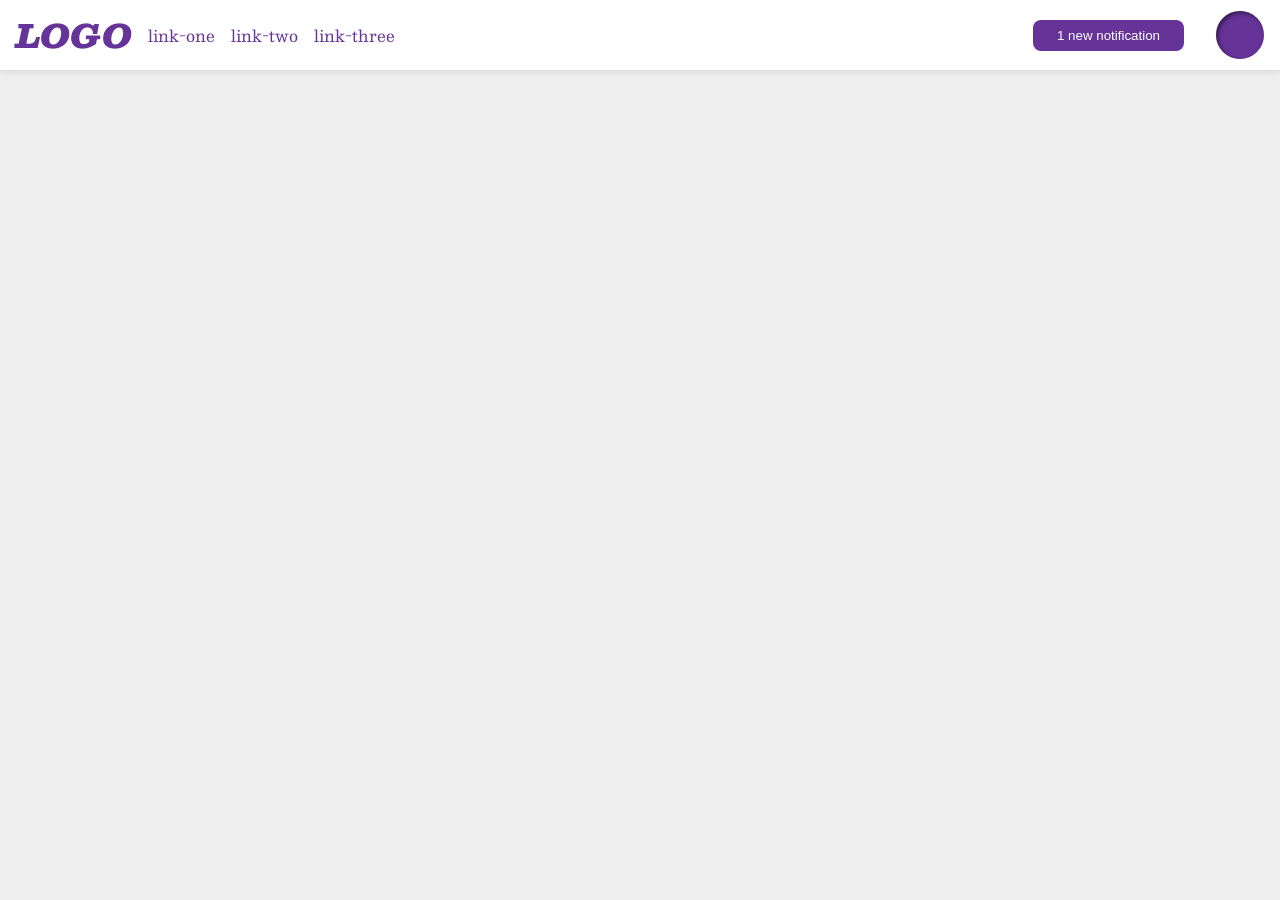
<file: foundations/flex/03-flex-header-2/index.html>
<!DOCTYPE html>
<html lang="en">
  <head>
    <meta charset="UTF-8">
    <meta http-equiv="X-UA-Compatible" content="IE=edge">
    <meta name="viewport" content="width=device-width, initial-scale=1.0">
    <title>Flex Header 2</title>
    <link rel="stylesheet" href="style.css">
  </head>
  <body>
    <div class="header">
      <div class="container">
        <div class="logo">
          LOGO
        </div>
        <ul class="links">
          <li><a href="https://google.com">link-one</a></li>
          <li><a href="https://google.com">link-two</a></li>
          <li><a href="https://google.com">link-three</a></li>
        </ul>
      </div>
      <div class="container">
        <button class="notifications">
          1 new notification
        </button>
        <div class="profile-image"></div>
      </div>
    </div>
  </body>
</html>
</file>
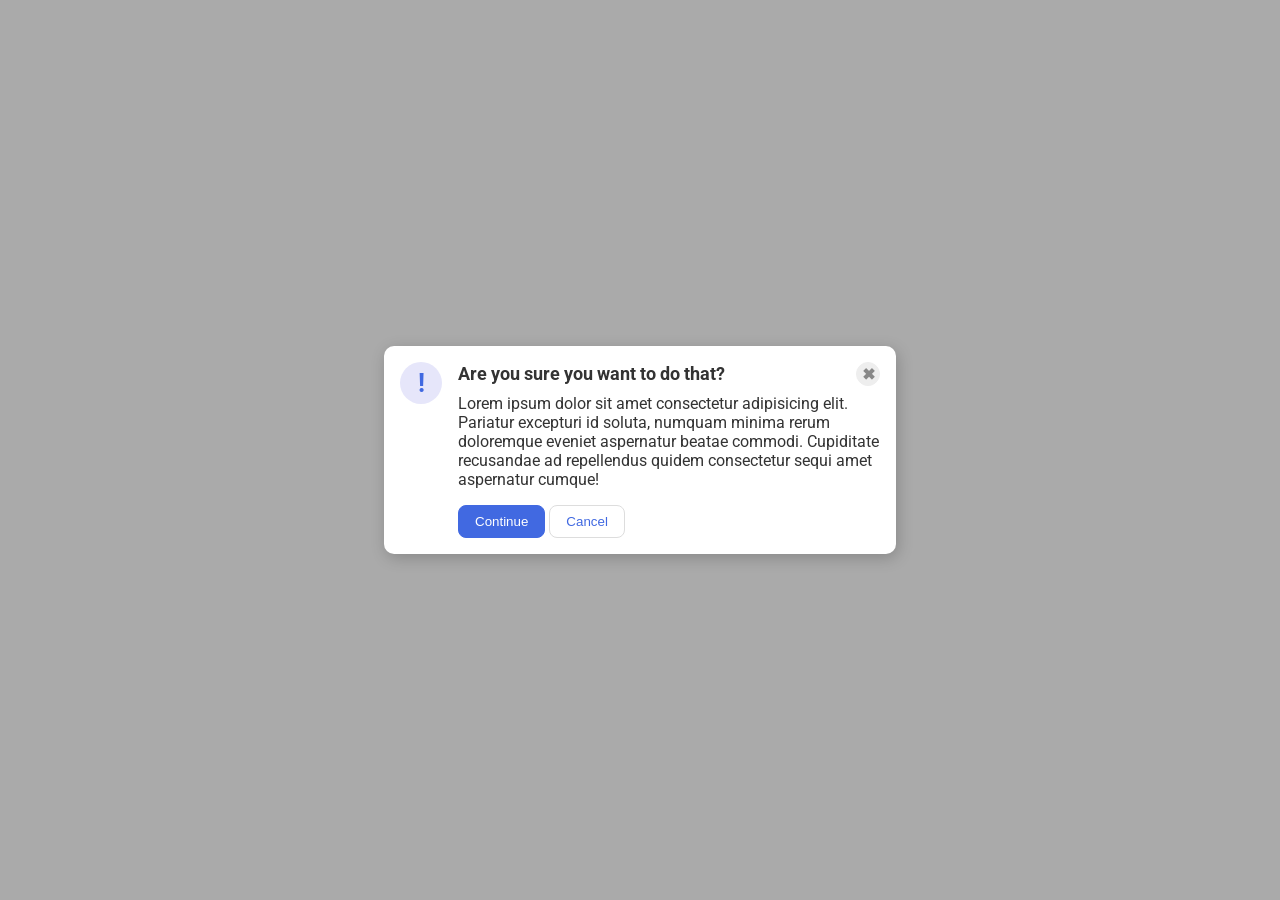
<file: foundations/flex/05-flex-modal/index.html>
<!DOCTYPE html>
<html lang="en">
  <head>
    <meta charset="UTF-8">
    <meta http-equiv="X-UA-Compatible" content="IE=edge">
    <meta name="viewport" content="width=device-width, initial-scale=1.0">
    <link rel="stylesheet" href="style.css">
    <title>Modal</title>
  </head>
  <body>
    <div class="modal">
      <div class="icon">!</div>
      <div class="container">
        <div class="header"><strong>Are you sure you want to do that?</strong>
        <button class="close-button"><b>✖</b></button>
        </div>  
        <div class="text">Lorem ipsum dolor sit amet consectetur adipisicing elit. Pariatur excepturi id soluta, numquam minima rerum doloremque eveniet aspernatur beatae commodi. Cupiditate recusandae ad repellendus quidem consectetur sequi amet aspernatur cumque!</div>
        <button class="continue">Continue</button>
        <button class="cancel">Cancel</button>
      </div>  
    </div>
  </body>
</html>
</file>
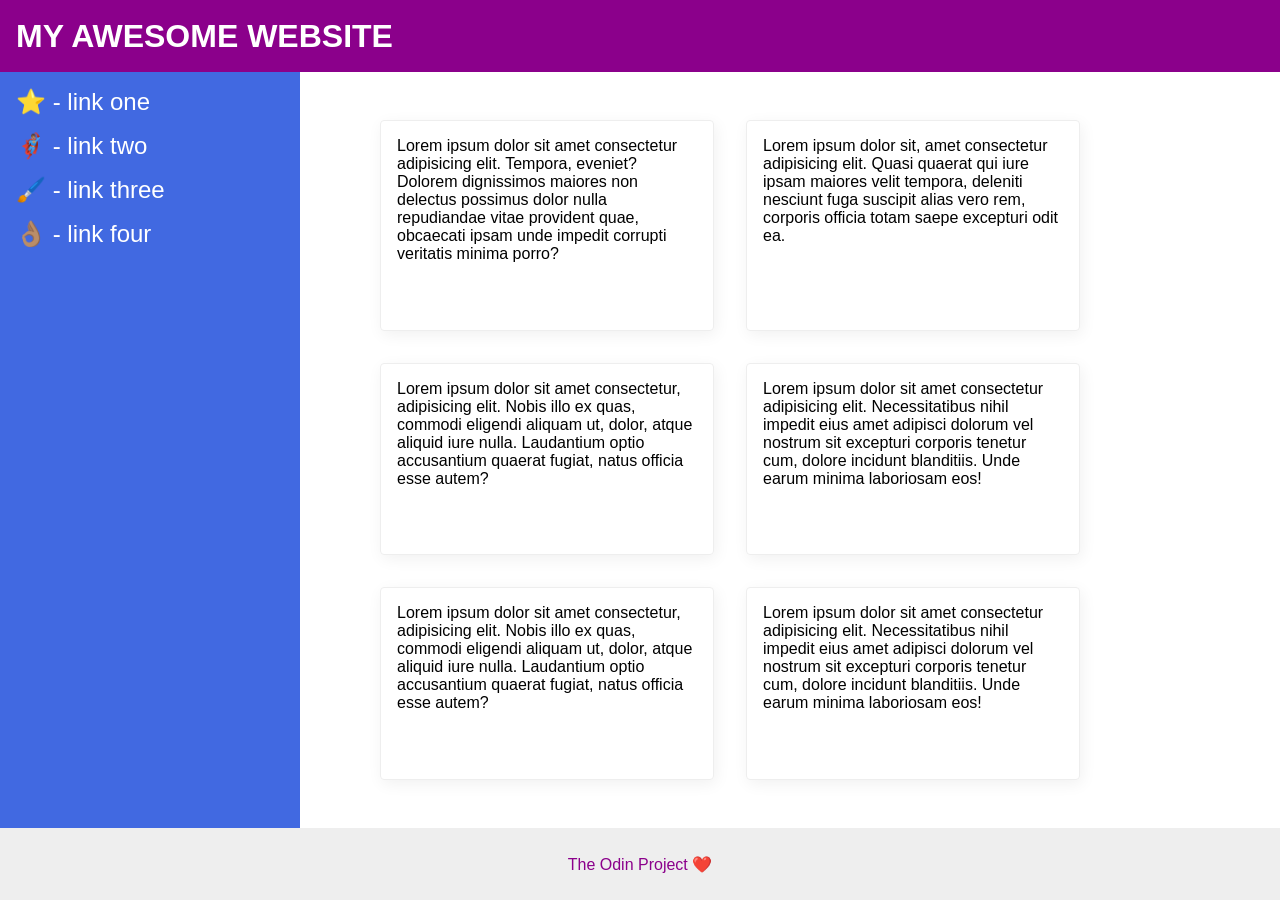
<file: foundations/flex/07-flex-layout-2/index.html>
<!DOCTYPE html>
<html lang="en">
  <head>
    <meta charset="UTF-8">
    <meta http-equiv="X-UA-Compatible" content="IE=edge">
    <meta name="viewport" content="width=device-width, initial-scale=1.0">
    <title>The Holy Grail</title>
    <link rel="stylesheet" href="style.css">
  </head>
  <body>
    <div class="header">
      MY AWESOME WEBSITE
    </div>
    <div class="body">
      <div class="sidebar">
        <ul class="links">
          <li><a class="links" href="#">⭐ - link one</a></li>
          <li><a href="#">🦸🏽‍♂️ - link two</a></li>
          <li><a href="#">🖌️ - link three</a></li>
          <li><a href="#">👌🏽 - link four</a></li>
        </ul>
      </div>
      <div class="cards-content">
        <div class="card">Lorem ipsum dolor sit amet consectetur adipisicing elit. Tempora, eveniet? Dolorem dignissimos maiores non delectus possimus dolor nulla repudiandae vitae provident quae, obcaecati ipsam unde impedit corrupti veritatis minima porro?</div>
        <div class="card">Lorem ipsum dolor sit, amet consectetur adipisicing elit. Quasi quaerat qui iure ipsam maiores velit tempora, deleniti nesciunt fuga suscipit alias vero rem, corporis officia totam saepe excepturi odit ea.</div>
        <div class="card">Lorem ipsum dolor sit amet consectetur, adipisicing elit. Nobis illo ex quas, commodi eligendi aliquam ut, dolor, atque aliquid iure nulla. Laudantium optio accusantium quaerat fugiat, natus officia esse autem?</div>
        <div class="card">Lorem ipsum dolor sit amet consectetur adipisicing elit. Necessitatibus nihil impedit eius amet adipisci dolorum vel nostrum sit excepturi corporis tenetur cum, dolore incidunt blanditiis. Unde earum minima laboriosam eos!</div>
        <div class="card">Lorem ipsum dolor sit amet consectetur, adipisicing elit. Nobis illo ex quas, commodi eligendi aliquam ut, dolor, atque aliquid iure nulla. Laudantium optio accusantium quaerat fugiat, natus officia esse autem?</div>
        <div class="card">Lorem ipsum dolor sit amet consectetur adipisicing elit. Necessitatibus nihil impedit eius amet adipisci dolorum vel nostrum sit excepturi corporis tenetur cum, dolore incidunt blanditiis. Unde earum minima laboriosam eos!</div>
      </div>
    </div>
    <div class="footer">
      The Odin Project ❤️
    </div>
  </body>
</html>
</file>
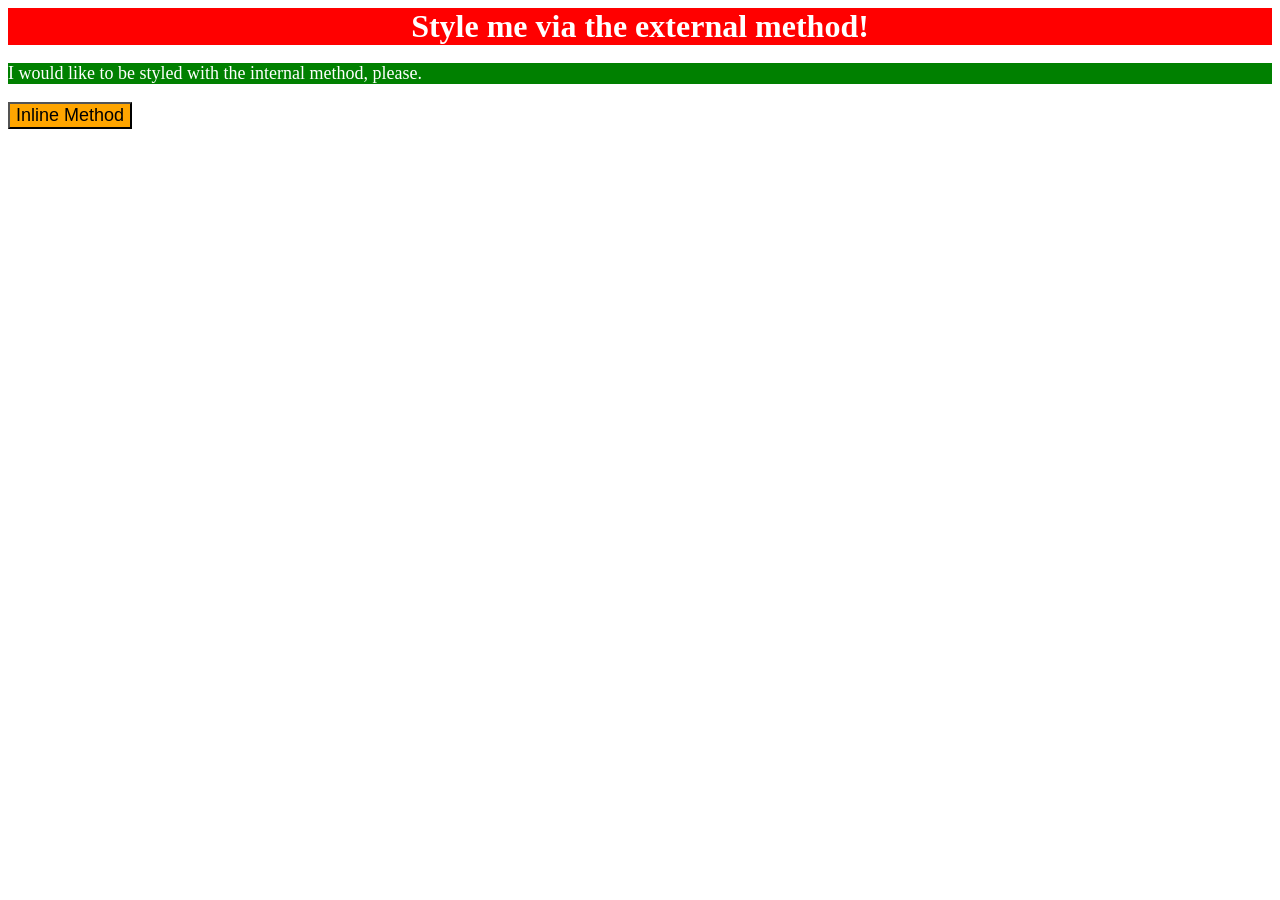
<file: foundations/intro-to-css/01-css-methods/index.html>
<!DOCTYPE html>
<html lang="en">
  <head>
    <link rel="stylesheet" href="style.css">
    
    <style>p {color: white; background-color: green; font-size: 18px;}</style>

    <meta charset="UTF-8">
    <meta http-equiv="X-UA-Compatible" content="IE=edge">
    <meta name="viewport" content="width=device-width, initial-scale=1.0">
    <title>Methods for Adding CSS</title>
  </head>
  <body>
    <div>Style me via the external method!</div>
    <p>I would like to be styled with the internal method, please.</p>
    <button style="background-color: orange; font-size: 18px;">Inline Method</button>
  </body>
</html>
</file>
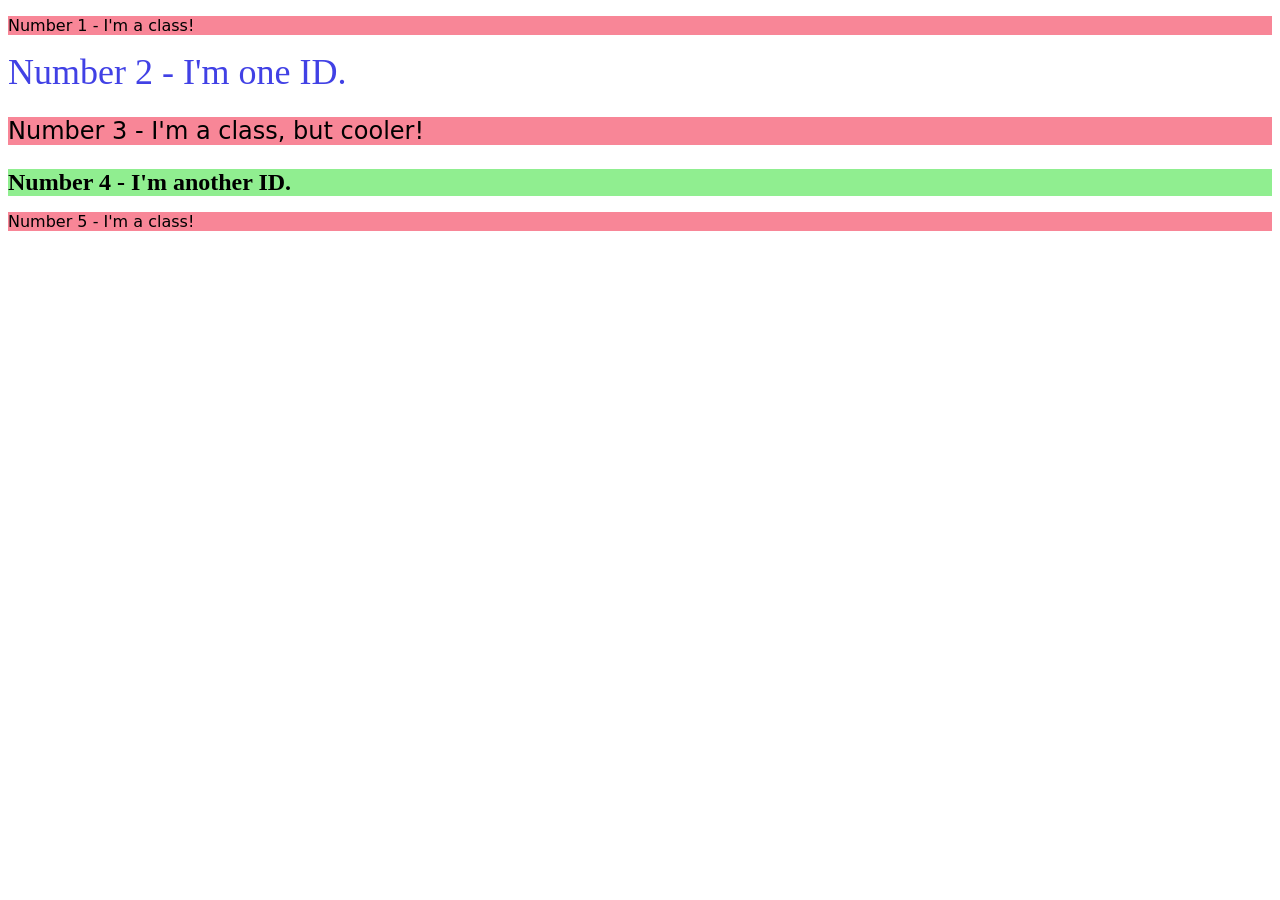
<file: foundations/intro-to-css/02-class-id-selectors/index.html>
<!DOCTYPE html>
<html lang="en">
  <head>
    <link rel="stylesheet" href="style.css">
    <meta charset="UTF-8">
    <meta http-equiv="X-UA-Compatible" content="IE=edge">
    <meta name="viewport" content="width=device-width, initial-scale=1.0">
    <title>Class and ID Selectors</title>
    <link rel="stylesheet" href="style.css">
  </head>
  <body>
    <p class="odd">Number 1 - I'm a class!</p>
    <div id="two">Number 2 - I'm one ID.</div>
    <p class="odd" id="big">Number 3 - I'm a class, but cooler!</p>
    <div id="four">Number 4 - I'm another ID.</div>
    <p class="odd">Number 5 - I'm a class!</p>
  </body>
</html>
</file>
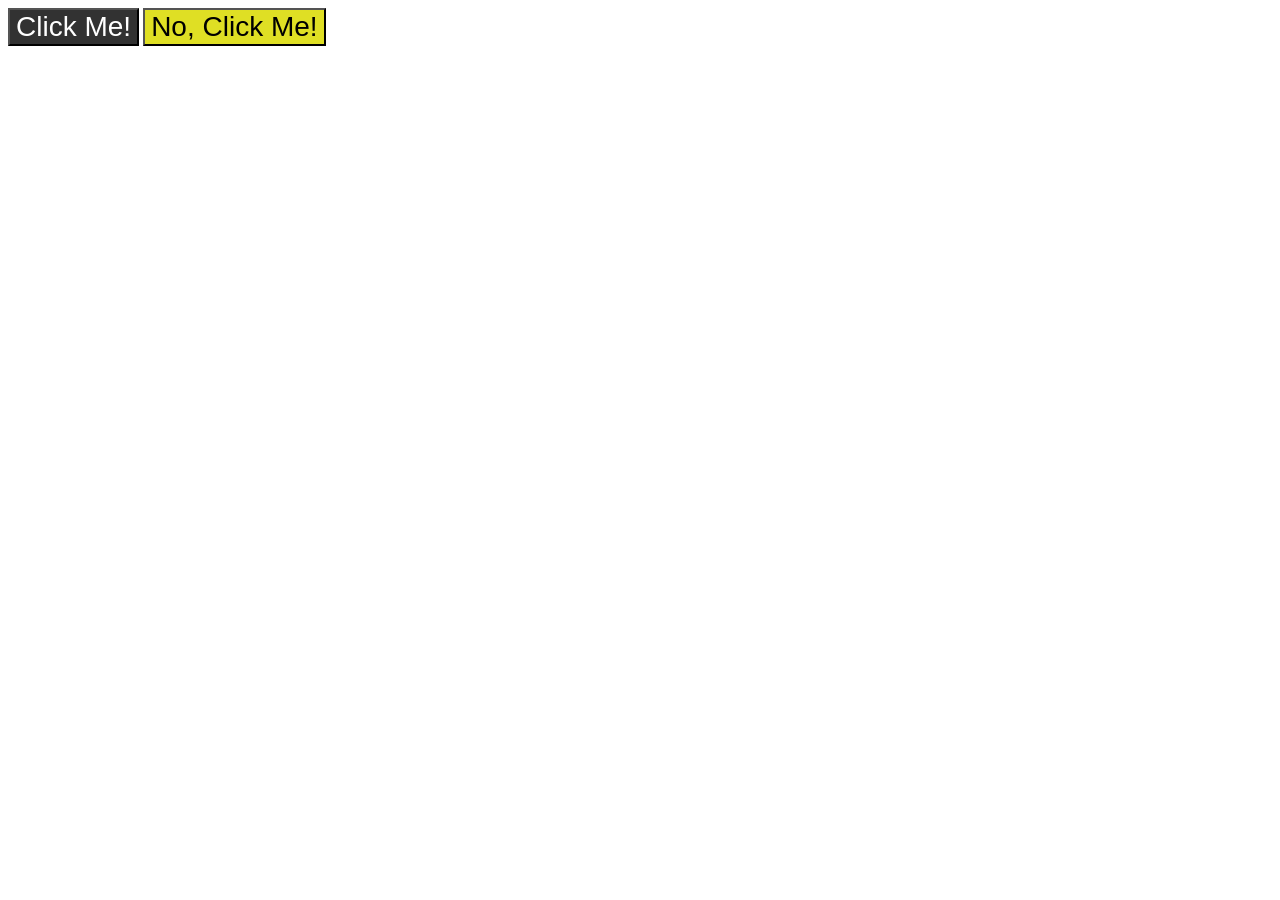
<file: foundations/intro-to-css/03-grouping-selectors/index.html>
<!DOCTYPE html>
<html lang="en">
  <head>
    <link rel="stylesheet" href="style.css">
    <meta charset="UTF-8">
    <meta http-equiv="X-UA-Compatible" content="IE=edge">
    <meta name="viewport" content="width=device-width, initial-scale=1.0">
    <title>Grouping Selectors</title>
    <link rel="stylesheet" href="style.css">
  </head>
  <body>
    <button class="default">Click Me!</button>
    <button class="attention-seeking">No, Click Me!</button>
  </body>
</html>
</file>
<file: foundations/flex/03-flex-header-2/style.css>
/* this is some magical font-importing.  
you'll learn about it later. */
@import url('https://fonts.googleapis.com/css2?family=Besley:ital,wght@0,400;1,900&display=swap');

body {
  margin: 0;
  background: #eee;
  font-family: Besley, serif;
}

.header {
  background: white;
  border-bottom: 1px solid #ddd;
  box-shadow: 0 0 8px rgba(0,0,0,.1);
  display: flex;
  justify-content: space-between;
  padding: 8px;
}

.profile-image {
  background: rebeccapurple;
  box-shadow: inset 2px 2px 4px rgba(0,0,0,.5);
  border-radius: 50%;
  width: 48px;
  height: 48px;
  margin-right: 8px;
}

.logo {
  color: rebeccapurple;
  font-size: 32px;
  font-weight: 900;
  font-style: italic;
  padding-left: 8px;
}

button {
  border: none;
  border-radius: 8px;
  background: rebeccapurple;
  color: white;
  padding: 8px 24px;
  margin: 8px;
  margin-right: 16px;
}

a {
  /* this removes the line under our links */
  text-decoration: none;
  color: rebeccapurple;
}

ul {
  list-style-type: none;
  display: flex;
  gap: 16px;  /* use gap instead of margin & padding */
  padding: 0px; /* ul always has a left padding*/
  margin: 0px;
}

.container {
  display: flex;
  align-items: center;
  gap: 16px;
}
</file>
<file: foundations/flex/05-flex-modal/style.css>
@import url('https://fonts.googleapis.com/css2?family=Roboto:wght@400;700&display=swap');

html, body {
  height: 100%;
}

body {
  font-family: Roboto, sans-serif;
  margin: 0;
  background: #aaa;
  color: #333;
  /* I'll give you this one for free lol */
  display: flex;
  align-items: center;
  justify-content: center;
}

.modal {
  background: white;
  width: 480px;
  border-radius: 10px;
  box-shadow: 2px 4px 16px rgba(0,0,0,.2);
  padding: 16px;
  display: flex;
  gap: 16px;
}

.header {
  display: flex;
  justify-content: space-between;
  align-items: baseline;
  font-size: 18px;
  font-weight: 700px;
}

.icon {
  color: royalblue;
  font-size: 26px;
  font-weight: 700;
  background: lavender;
  width: 42px;
  height: 42px;
  border-radius: 50%;
  display: flex;
  align-items: center;
  justify-content: center;
  flex-shrink: 0;
}

.text {
  margin-bottom: 16px;
  margin-top: 8px;
}

.close-button {
  background: #eee;
  border-radius: 50%;
  color: #888;
  font-weight: 400;
  font-size: 16px;
  height: 24px;
  width: 24px;
  display: flex;
  align-items: center;
  justify-content: center;
  border: 1px solid #eee;
  padding: 0;
}

button {
  cursor: pointer;
  padding: 8px 16px;
  border-radius: 8px;
}

button.continue {
  background: royalblue;
  border: 1px solid royalblue;
  color: white;
}

button.cancel {
  background: white;
  border: 1px solid #ddd;
  color: royalblue;
}
</file>
<file: foundations/flex/07-flex-layout-2/style.css>
body {
  font-family: -apple-system, BlinkMacSystemFont, 'Segoe UI', Roboto, Oxygen, Ubuntu, Cantarell, 'Open Sans', 'Helvetica Neue', sans-serif;
  margin: 0;
  min-height: 100vh;
  display: flex;
  flex-direction: column;
  /* justify-content: space-between;  */
}

.header {
  height: 72px;
  background: darkmagenta;
  color: white;
  font-size: 32px;
  font-weight: 900;
  display: flex;
  align-items: center;
  padding: 0px 16px;
}

.footer {
  height: 72px;
  background: #eee;
  color: darkmagenta;
  display: flex;
  justify-content: center;
  align-items: center;
}

.body {
  display: flex;
  gap: 32px;
  flex: 1;
}

.sidebar {
  width: 300px;
  background: royalblue;
  box-sizing: border-box;
  flex-shrink: 0;
  padding: 16px;
}

ul {
  padding: 0px;
  margin: 0px;
  list-style-type: none;
}

a {
  text-decoration: none;
  font-size: 24px;
  color: white;
}

li {
  margin-bottom: 16px;
}

.cards-content {
  display: flex;
  gap: 32px;
  flex-wrap: wrap;
  padding: 48px;
}

.card {
  border: 1px solid #eee;
  box-shadow: 2px 4px 16px rgba(0,0,0,.06);
  border-radius: 4px;
  flex-basis: 300px;
  padding: 16px;
}
</file>
<file: foundations/intro-to-css/01-css-methods/style.css>
div {
    color: white;
    background-color: red;
    font-size: 32px;
    font-weight: bold;
    text-align: center;
}
</file>
<file: foundations/intro-to-css/02-class-id-selectors/style.css>
.odd {
    background-color: rgb(248, 134, 151);
    font-family: Verdana , "DejaVu Sans", sans-serif;
}
#big {
    font-size: 24px;
}
#two {
    color: rgb(65, 65, 229);
    font-size: 36px;
}
#four {
    background-color: lightgreen;
    font-weight: bold;
    font-size: 24px;
}
</file>
<file: foundations/intro-to-css/03-grouping-selectors/style.css>
/* Instead of creating a class for common properties and two IDs for unique
    properties, just create two classes and group the common properties */

.default,
.attention-seeking {
    font-size: 28px;
    font-family: Helvetica, 'Times New Roman', sans-serif;
}
.default {
    color: white;
    background-color: rgba(0, 0, 0, 0.803);
}
.attention-seeking {
    color: black;
    background-color: rgb(223, 223, 36);
}
</file>
